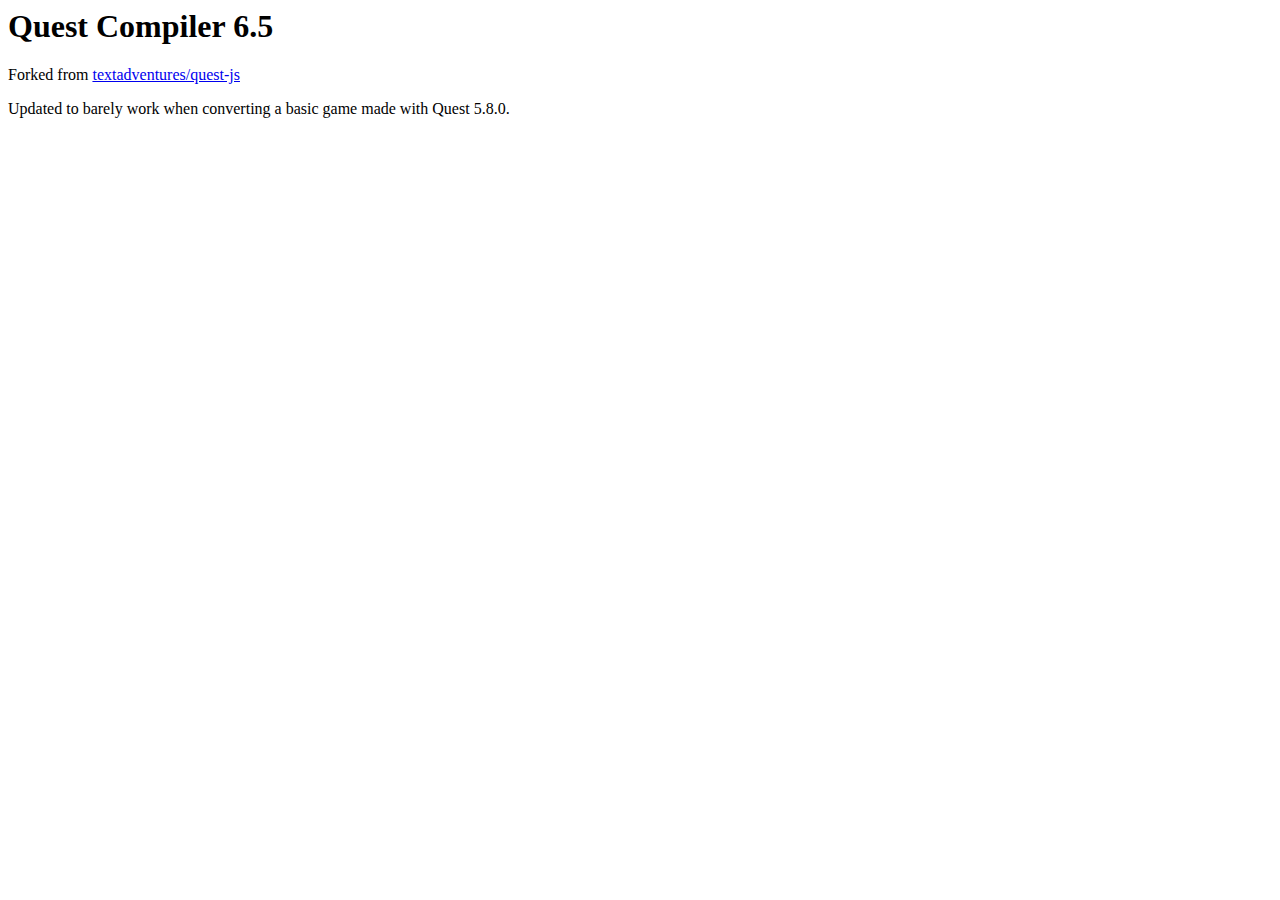
<file: index.html>
<html lang="en">
<head>
    <meta charset="UTF-8">
    <meta name="viewport" content="width=device-width, initial-scale=1.0">
    <title>Quest Compiler 6.5 | GH Pages</title>
    <link rel="icon" href="favicon.ico" type="image/x-icon" />
</head>
<body>
    <h1>Quest Compiler 6.5</h1>
    <p>Forked from <a href="https://github.com/textadventures/quest-js">textadventures/quest-js</a></p>
    <p>Updated to barely work when converting a basic game made with Quest 5.8.0.</p>
</body>
</html>
</file>
